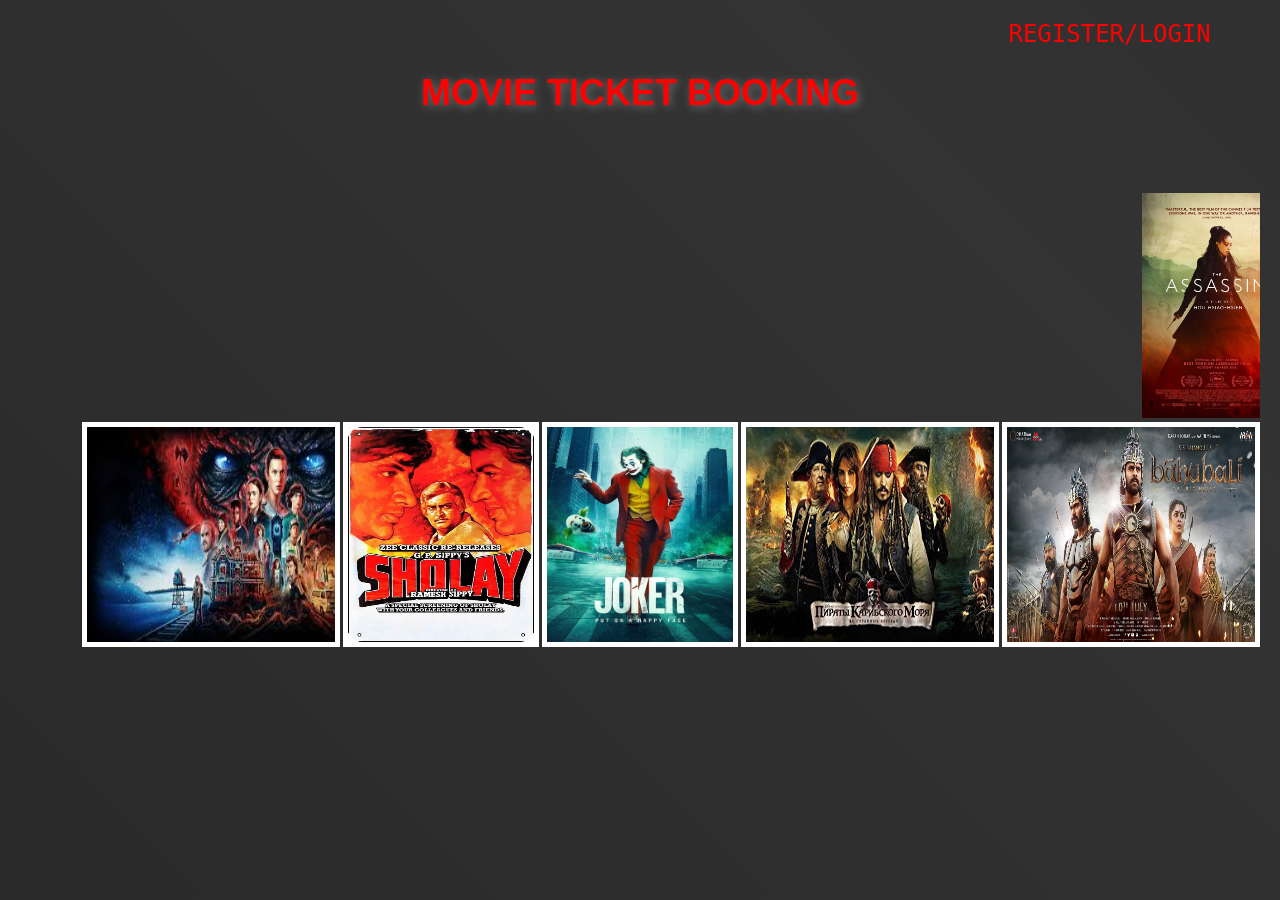
<file: index.html>
<html>
<head>
	<title> movie ticket booking</title>
	 <meta charset="UTF-8">
    <meta name="viewport" content="width=device-width, initial-scale=1.0">
    <title>Movie Ticket Booking</title>
    <link rel="stylesheet" href="styles.css">
</head>
<body bgcolor="black">
											<pre>
    															<a href="register.html" style="font-size: 24px; color: red;">REGISTER/LOGIN</a>
</pre>
	
	<!DOCTYPE html>
<html lang="en">

<body>
    <h1>Movie Ticket Booking</h1>
</body>
</html>
	<marquee behavior="scroll" direction="left" scrollamount="7">
    	
	<img src="down10.jpg" width="150">
    	<img src="down14.jpg" width="250">
    	<img src="down.jpg" width="150">
    	<img src="down11.jpg" width="150">
    	<img src="dow13.jpg" width="150">
	<img src="down15.jpg" width="250">
	<img src="down16.jpg" width="150">
	<img src="down17.jpg" width="150">
	<img src="down18.jpg" width="150">
	<img src="down19.jpg" width="150">
	<img src="down20.jpg" width="500">
	<img src="down21.jpg" width="500">
	<img src="down22.jpg" width="300"></marquee>
	<img src="down1.jpg" height="25%" width="20%" alt="something went wrong" border="5" align="right"></body>
	<img src="down2.jpg" height="25%" width="20%" alt ="something went wrong" border="5" align="right"></body>
	<img src="down3.jpg" height="25%" width="15%" alt ="something went wrong" border="5" align="right"></body>
	<img src="down4.jpg" height="25%" width="15%" alt ="something went wrong" border="5" align="right"></body>
	<img src="down5.jpg" height="25%" width="20%" alt ="something went wrong" border="5" align="right"></body>


	
</body>
</html>
	
</body>
</html>
</file>
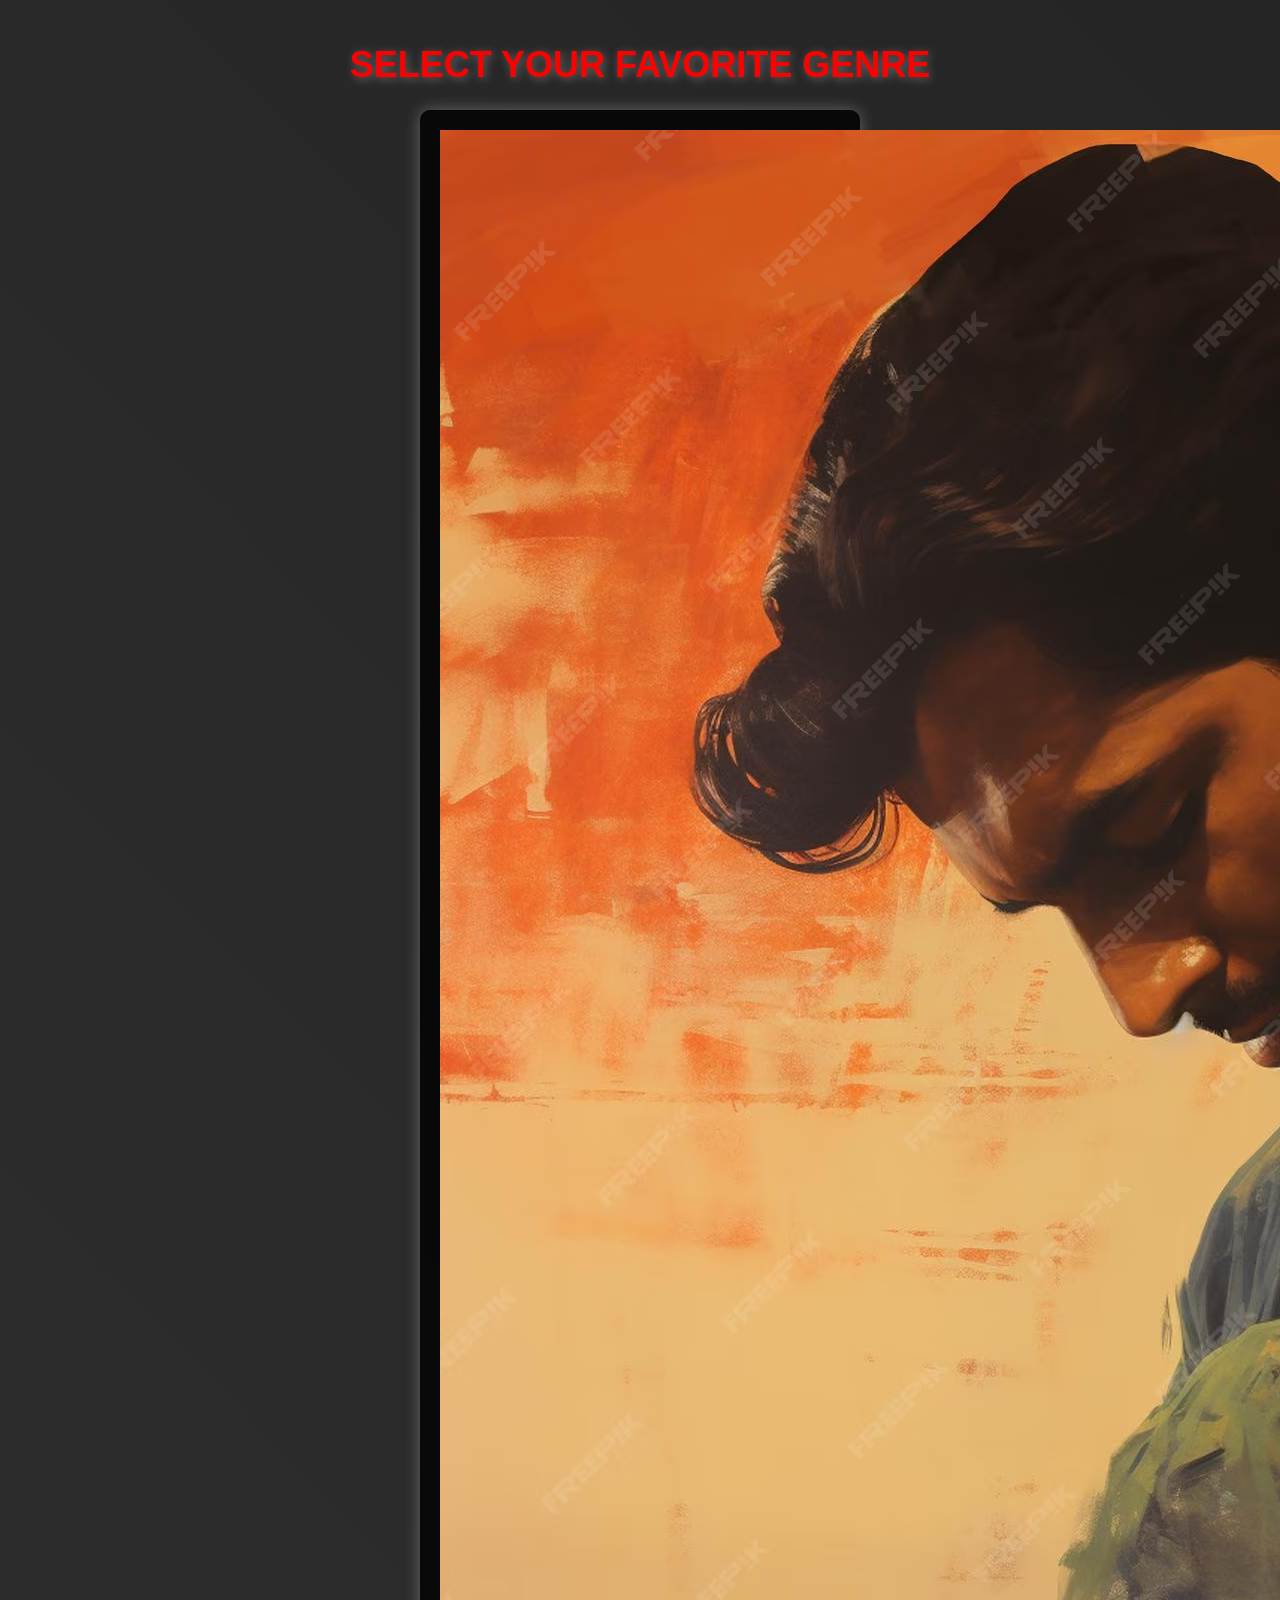
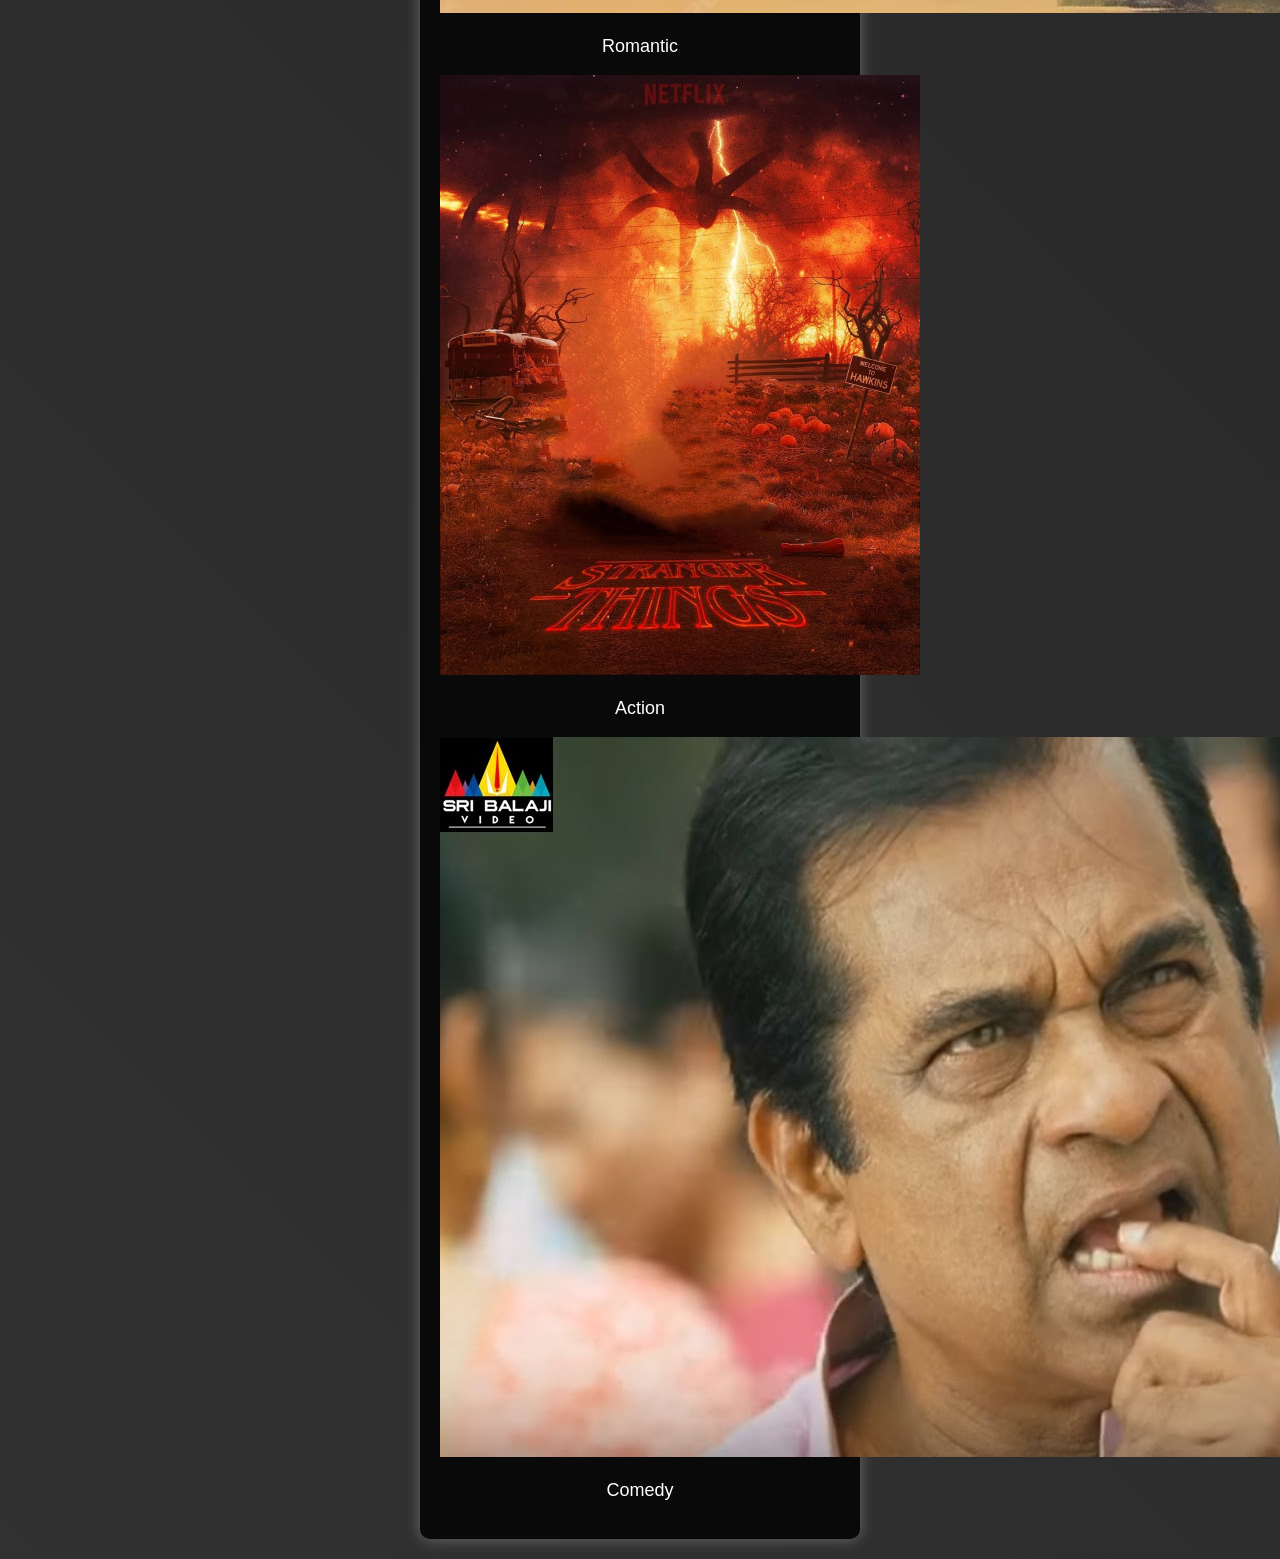
<file: genre.html>
<!DOCTYPE html>
<html lang="en">
<head>
    <meta charset="UTF-8">
    <meta name="viewport" content="width=device-width, initial-scale=1.0">
    <title>Select Genre</title>
    <link rel="stylesheet" href="styles.css">
</head>
<body>

    <h1>Select Your Favorite Genre</h1>
    <div class="container">
      <a href="language.html?genre=Romantic">
    <img src="romantic.jpg">
    <p>Romantic</p>
</a>

<a href="language.html?genre=Action">
    <img src="action.jpg">
    <p>Action</p>
</a>

<a href="language.html?genre=Comedy">
    <img src="comedy.jpg">
    <p>Comedy</p>
</a>
    </div>

</body>
</html>
</file>
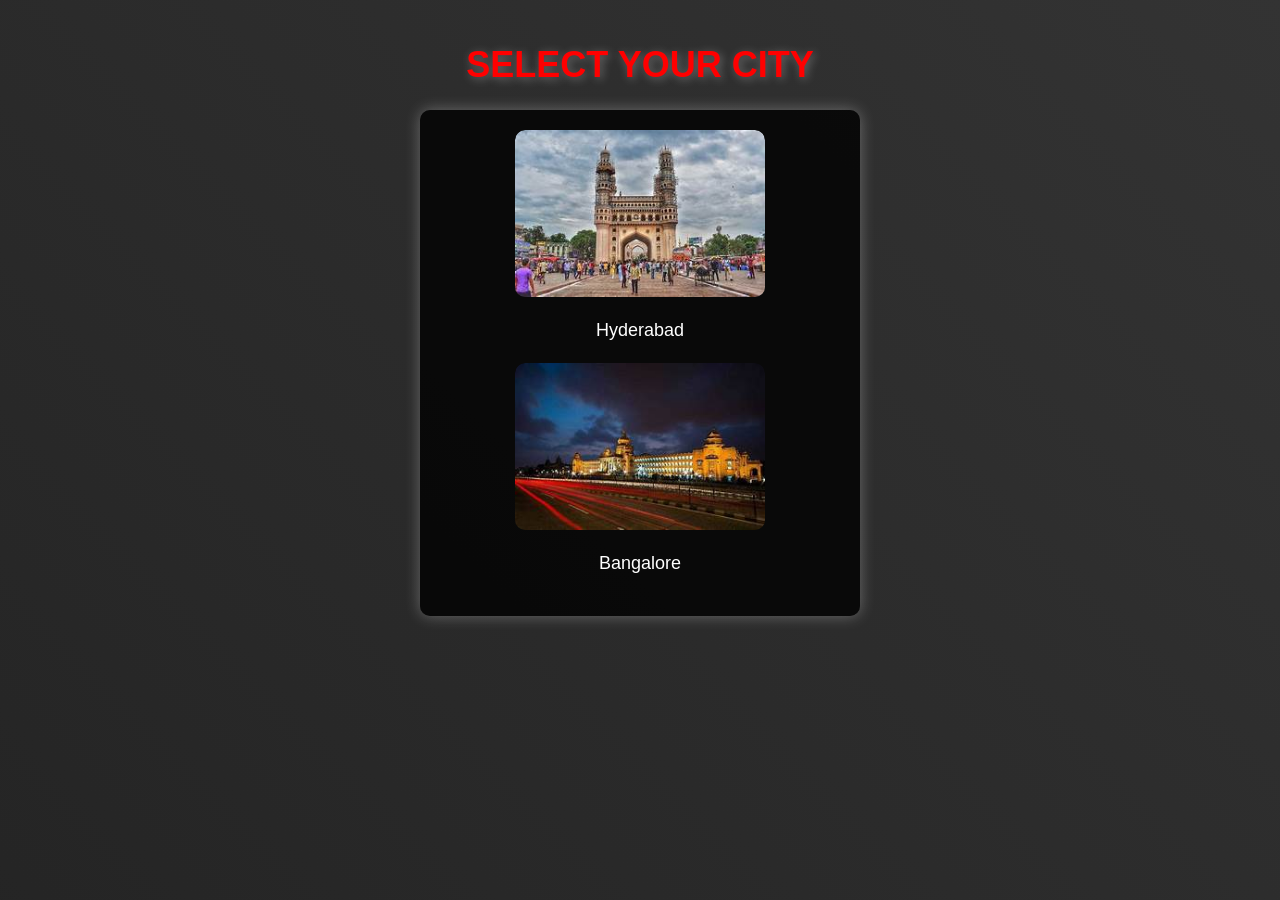
<file: location.html>
<!DOCTYPE html>
<html lang="en">
<head>
    <meta charset="UTF-8">
    <meta name="viewport" content="width=device-width, initial-scale=1.0">
    <title>Select Location</title>
    <link rel="stylesheet" href="styles.css">
</head>
<body>

    <h1>Select Your City</h1>
    <div class="container">
        <a id="cityHyderabad" class="img-container">
            <img src="hyderabad.jpg" alt="Hyderabad">
            <p>Hyderabad</p>
        </a>
        <a id="cityBangalore" class="img-container">
            <img src="bangalore.jpg" alt="Bangalore">
            <p>Bangalore</p>
        </a>
    </div>

    <script>
let params = new URLSearchParams(window.location.search);

let genre = params.get("genre");
let language = params.get("language");

document.getElementById("cityHyderabad").href =
`theatres.html?genre=${genre}&language=${language}&city=Hyderabad`;

document.getElementById("cityBangalore").href =
`theatres.html?genre=${genre}&language=${language}&city=Bangalore`;
</script>
</body>
</html>
</file>
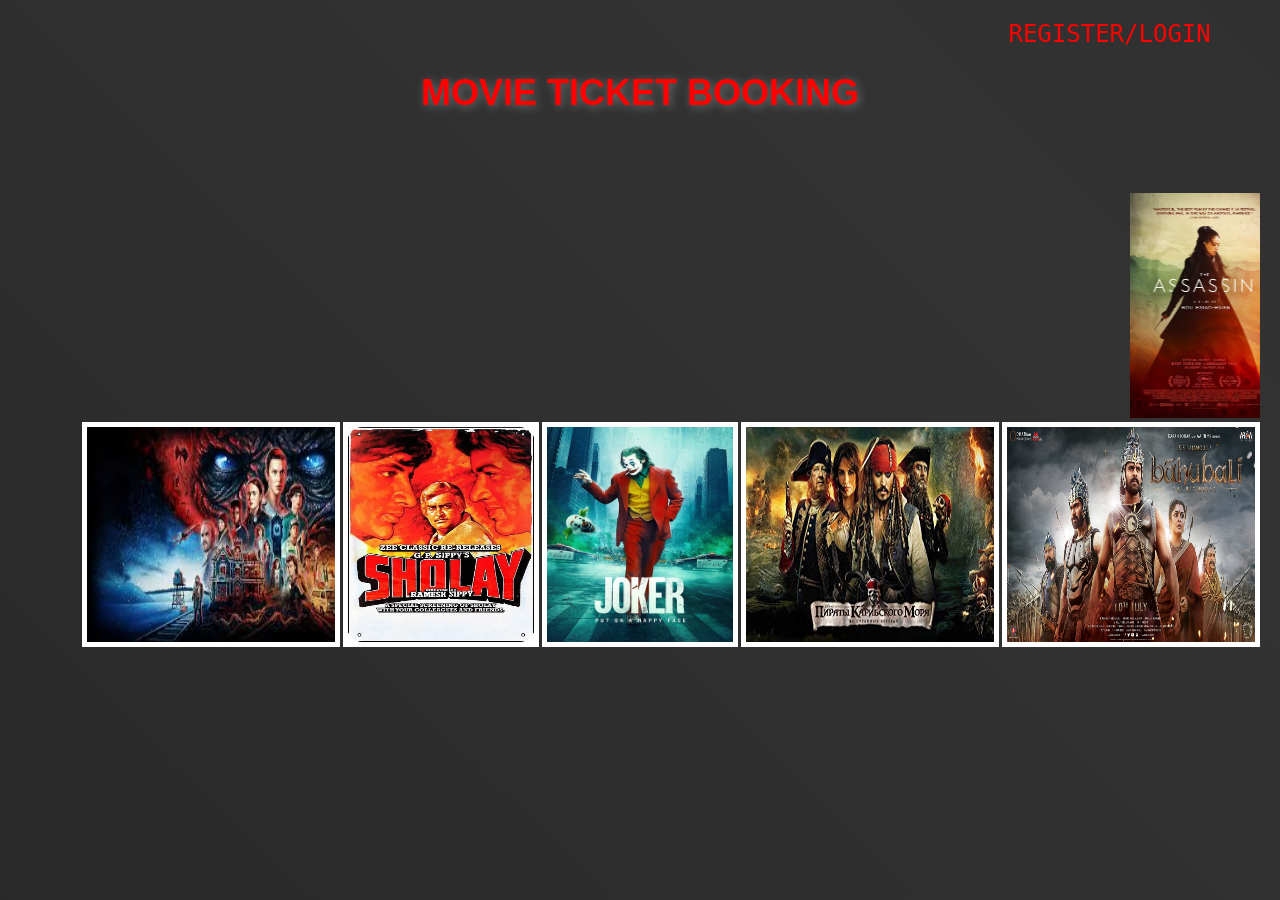
<file: miniproject.html>
<html>
<head>
	<title> movie ticket booking</title>
	 <meta charset="UTF-8">
    <meta name="viewport" content="width=device-width, initial-scale=1.0">
    <title>Movie Ticket Booking</title>
    <link rel="stylesheet" href="styles.css">
</head>
<body bgcolor="black">
											<pre>
    															<a href="register.html" style="font-size: 24px; color: red;">REGISTER/LOGIN</a>
</pre>
	
	<!DOCTYPE html>
<html lang="en">

<body>
    <h1>Movie Ticket Booking</h1>
</body>
</html>
	<marquee behavior="scroll" direction="left" scrollamount="7">
    	
	<img src="down10.jpg" width="150">
    	<img src="down14.jpg" width="250">
    	<img src="down.jpg" width="150">
    	<img src="down11.jpg" width="150">
    	<img src="dow13.jpg" width="150">
	<img src="down15.jpg" width="250">
	<img src="down16.jpg" width="150">
	<img src="down17.jpg" width="150">
	<img src="down18.jpg" width="150">
	<img src="down19.jpg" width="150">
	<img src="down20.jpg" width="500">
	<img src="down21.jpg" width="500">
	<img src="down22.jpg" width="300"></marquee>
	<img src="down1.jpg" height="25%" width="20%" alt="something went wrong" border="5" align="right"></body>
	<img src="down2.jpg" height="25%" width="20%" alt ="something went wrong" border="5" align="right"></body>
	<img src="down3.jpg" height="25%" width="15%" alt ="something went wrong" border="5" align="right"></body>
	<img src="down4.jpg" height="25%" width="15%" alt ="something went wrong" border="5" align="right"></body>
	<img src="down5.jpg" height="25%" width="20%" alt ="something went wrong" border="5" align="right"></body>


	
</body>
</html>
	
</body>
</html>
</file>
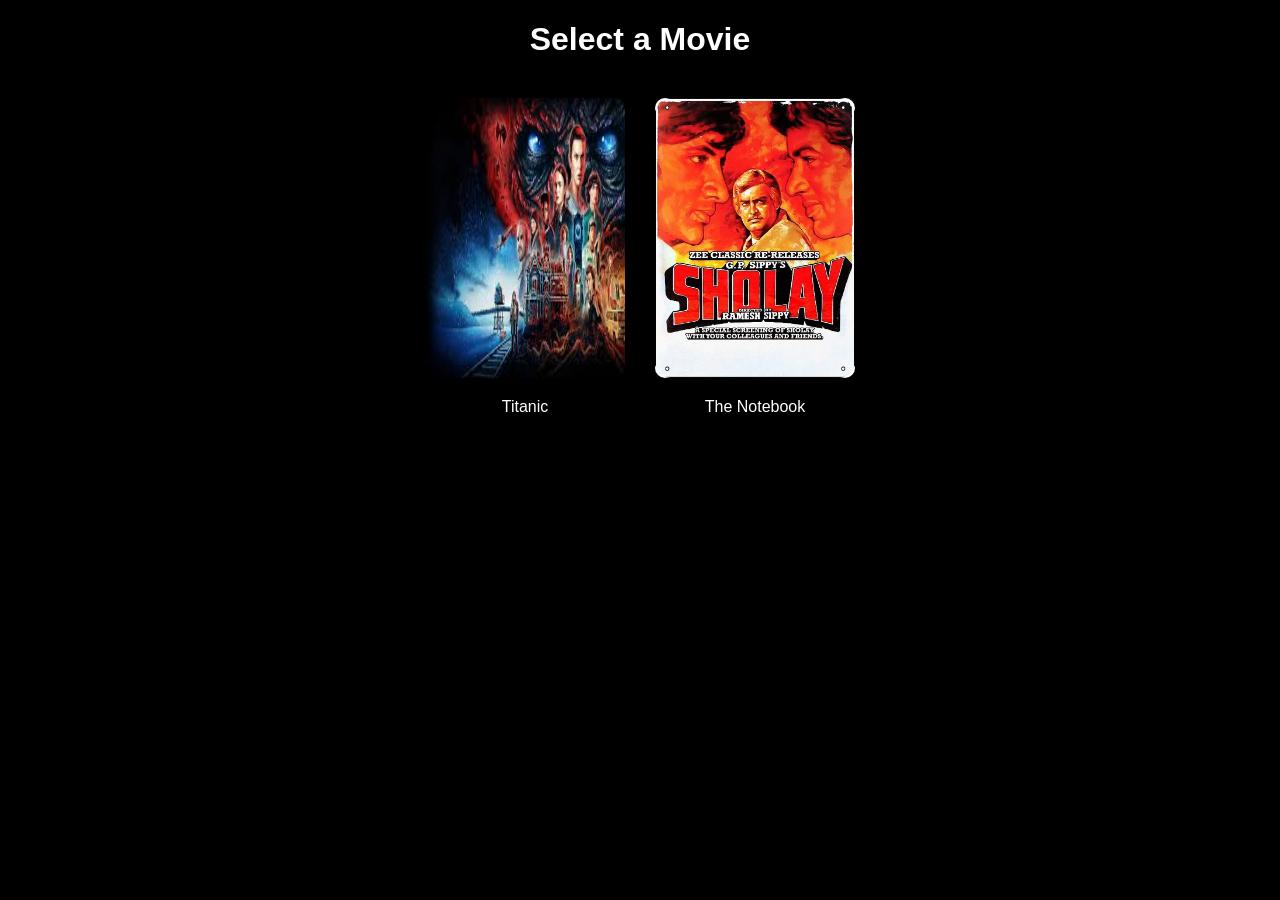
<file: movies.html>
<!DOCTYPE html>
<html lang="en">
<head>
<meta charset="UTF-8">
<meta name="viewport" content="width=device-width, initial-scale=1.0">
<title>Select a Movie</title>

<style>

body{
font-family: Arial;
text-align:center;
background:black;
color:white;
}

.container{
display:flex;
justify-content:center;
flex-wrap:wrap;
gap:30px;
margin-top:40px;
}

.movie{
text-decoration:none;
color:white;
}

.movie img{
width:200px;
height:280px;
border-radius:10px;
transition:0.3s;
}

.movie img:hover{
transform:scale(1.1);
}

</style>

</head>

<body>

<h1>Select a Movie</h1>

<div class="container" id="movieList"></div>

<script>

let params = new URLSearchParams(window.location.search);

let genre = params.get("genre") || "Romantic";
let language = params.get("language") || "English";

genre = genre.charAt(0).toUpperCase() + genre.slice(1).toLowerCase();
language = language.charAt(0).toUpperCase() + language.slice(1).toLowerCase();

let movies = {

Romantic_English:[
{name:"Titanic",img:"down5.jpg"},
{name:"The Notebook",img:"down4.jpg"}
],

Romantic_Telugu:[
{name:"Geetha Govindam",img:"down3.jpg"},
{name:"Sita Ramam",img:"down2.jpg"}
],

Action_English:[
{name:"John Wick",img:"down10.jpg"},
{name:"Mad Max",img:"down11.jpg"}
],

Action_Telugu:[
{name:"RRR",img:"down14.jpg"},
{name:"Baahubali",img:"down15.jpg"}
],

Comedy_English:[
{name:"Home Alone",img:"down16.jpg"},
{name:"Mask",img:"down17.jpg"}
],

Comedy_Telugu:[
{name:"Jathi Ratnalu",img:"down18.jpg"},
{name:"F2",img:"down19.jpg"}
],
Horror_English:[
{name:"The Conjuring",img:"down20.jpg"},
{name:"Insidious",img:"down21.jpg"}
],
Horror_Telugu:[
{name:"Kanchana",img:"down20.jpg"},
{name:"Pizza",img:"down21.jpg"}
]
};

let movieKey = genre + "_" + language;

let movieList = document.getElementById("movieList");

if(movies[movieKey]){

movies[movieKey].forEach(movie=>{

let m = document.createElement("a");

m.href = `showtime.html?movie=${movie.name}`;

m.className = "movie";

m.innerHTML = `
<img src="${movie.img}" alt="${movie.name}">
<p>${movie.name}</p>
`;

movieList.appendChild(m);

});

}else{

movieList.innerHTML = "<h2 style='color:red'>No movies available</h2>";

}

</script>

</body>
</html>
</file>
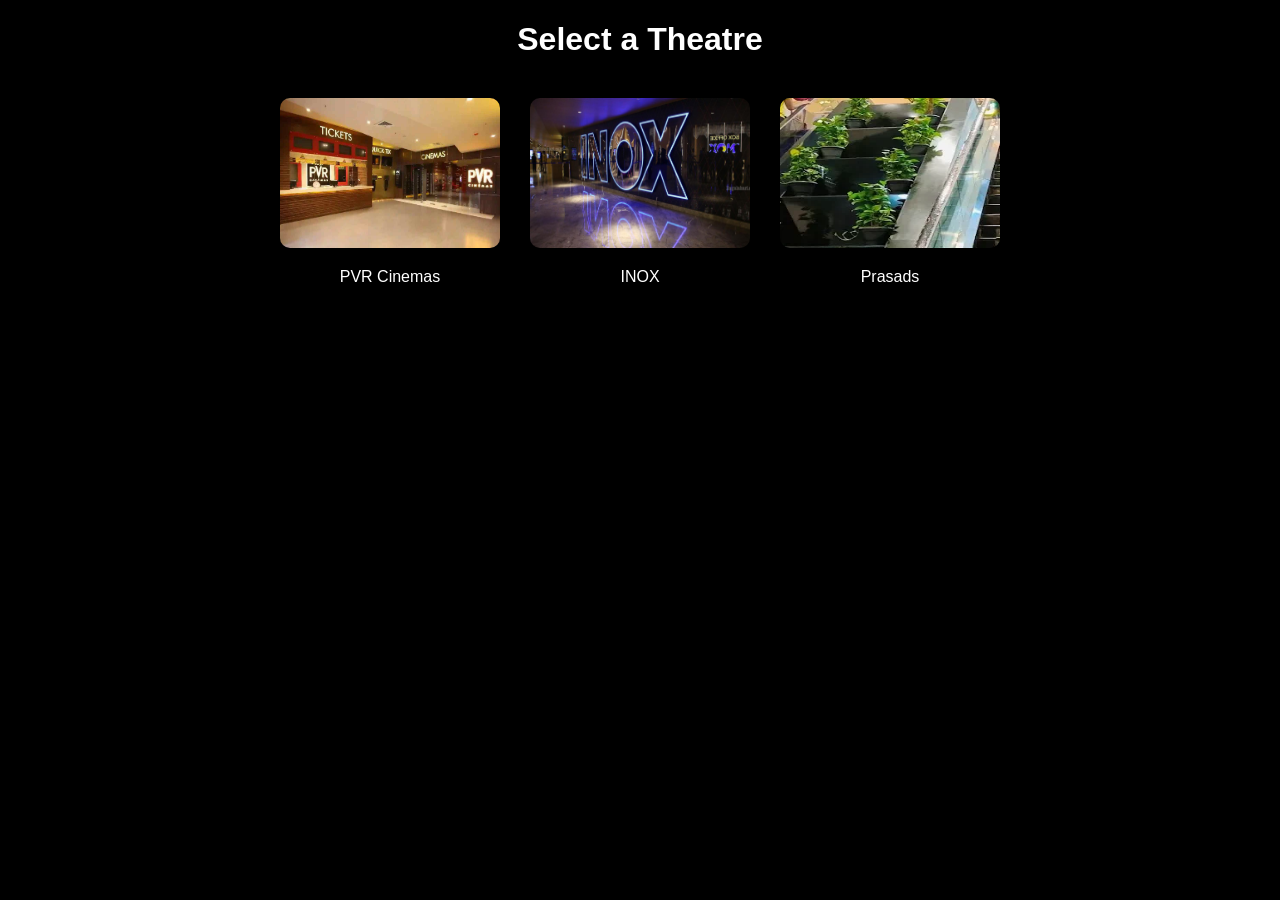
<file: theatres.html>
<!DOCTYPE html>
<html lang="en">
<head>
<meta charset="UTF-8">
<meta name="viewport" content="width=device-width, initial-scale=1.0">
<title>Select Theatre</title>

<style>

body{
font-family: Arial;
text-align:center;
background:black;
color:white;
}

.container{
display:flex;
justify-content:center;
flex-wrap:wrap;
gap:30px;
margin-top:40px;
}

.img-container{
text-decoration:none;
color:white;
}

.img-container img{
width:220px;
height:150px;
border-radius:10px;
transition:0.3s;
}

.img-container img:hover{
transform:scale(1.1);
}

</style>

</head>

<body>

<h1>Select a Theatre</h1>

<div class="container" id="theaterList"></div>

<script>

let params = new URLSearchParams(window.location.search);

let city = params.get("city") || "Hyderabad";
let genre = params.get("genre") || "Romantic";
let language = params.get("language") || "English";

let theaters = {

Hyderabad:[
{name:"PVR Cinemas", img:"pvr.jpg"},
{name:"INOX", img:"inox.jpg"},
{name:"Prasads", img:"prasads.jpg"}
],

Bangalore:[
{name:"Orion Mall", img:"orion.jpg"},
{name:"Forum Mall", img:"forum.jpg"},
{name:"Cinepolis", img:"cinepolis.jpg"}
]

};

let list="";

theaters[city].forEach(theater=>{

list+=`
<a href="movies.html?genre=${genre}&language=${language}&city=${city}&theater=${theater.name}" class="img-container">

<img src="${theater.img}" alt="${theater.name}">

<p>${theater.name}</p>

</a>
`;

});

document.getElementById("theaterList").innerHTML=list;

</script>

</body>
</html>
</file>
<file: styles.css>
body {
    font-family: Arial, sans-serif;
    background-image: url('background.jpg');
    background-size: cover;
    color: #333;
}

header {
    background-color: #4CAF50;
    padding: 10px;
    text-align: center;
    color: white;
}

nav ul {
    list-style-type: none;
    padding: 0;
}

nav ul li {
    display: inline;
    margin: 0 10px;
}

nav ul li a {
    color: white;
    text-decoration: none;
}

main {
    margin: 20px;
    padding: 20px;
    background-color: rgba(255, 255, 255, 0.8);
    border-radius: 10px;
}

button {
    background-color: #4CAF50;
    color: white;
    border: none;
    padding: 10px 20px;
    cursor: pointer;
}

button:hover {
    background-color: #45a049;
}

.login-container {
    width: 300px;
    margin: 100px auto;
    padding: 30px;
    border: 1px solid #ccc;
    background-color: rgba(255, 255, 255, 0.9);
    border-radius: 10px;
}

h2 {
    text-align: center;
}

@keyframes fadeIn {
    from {opacity: 0;}
    to {opacity: 1;}
}

main {
    animation: fadeIn 2s;
}
nav ul li a {
    color: white;
    text-decoration: none;
    transition: color 0.3s;
}

nav ul li a:hover {
    color: #4CAF50;
}

button {
    background-color: #4CAF50;
    color: white;
    border: none;
    padding: 10px 20px;
    cursor: pointer;
    transition: background-color 0.3s;
}

button:hover {
    background-color: #45a049;
}

.login-container {
    width: 300px;
    margin: 100px auto;
    padding: 30px;
    border: 1px solid #ccc;
    background-color: rgba(255, 255, 255, 0.9);
    border-radius: 10px;
    transition: transform 0.3s;
}

.login-container:hover {
    transform: scale(1.05);
}
h1 {
    color: red; /* Set the text color */
    font-family: 'Arial', sans-serif; /* Set the font */
    text-align: center; /* Center the heading */
    font-size: 36px; /* Adjust the font size */
    text-transform: uppercase; /* Convert text to uppercase */
}
/* Global Styles */
body {
    font-family: Arial, sans-serif;
    text-align: center;
    background: linear-gradient(45deg, #1a1a1a, #333333, #1a1a1a);
    background-size: 400% 400%;
    animation: bgAnimation 10s infinite alternate;
    color: white;
    margin: 0;
    padding: 20px;
}

/* Background Animation */
@keyframes bgAnimation {
    0% { background-position: 0% 50%; }
    100% { background-position: 100% 50%; }
}

/* Container Box */
.container {
    max-width: 400px;
    margin: auto;
    padding: 20px;
    background: rgba(0, 0, 0, 0.8);
    border-radius: 10px;
    box-shadow: 0 0 15px rgba(255, 255, 255, 0.3);
}

/* Titles */
h1, h2, h3 {
    text-shadow: 2px 2px 10px rgba(255, 255, 255, 0.3);
}

/* Buttons */
button {
    padding: 10px 20px;
    font-size: 18px;
    border: none;
    border-radius: 5px;
    cursor: pointer;
    transition: 0.3s ease-in-out;
}

button:hover {
    transform: scale(1.1);
}

/* Links as Buttons */
a {
    text-decoration: none;
    color: white;
    font-size: 18px;
}

/* Image Hover Zoom Effect */
.img-container {
    display: inline-block;
    overflow: hidden;
    border-radius: 10px;
}

.img-container img {
    width: 250px;
    transition: transform 0.3s ease-in-out;
    border-radius: 10px;
}

.img-container:hover img {
    transform: scale(1.2);
}
</file>
